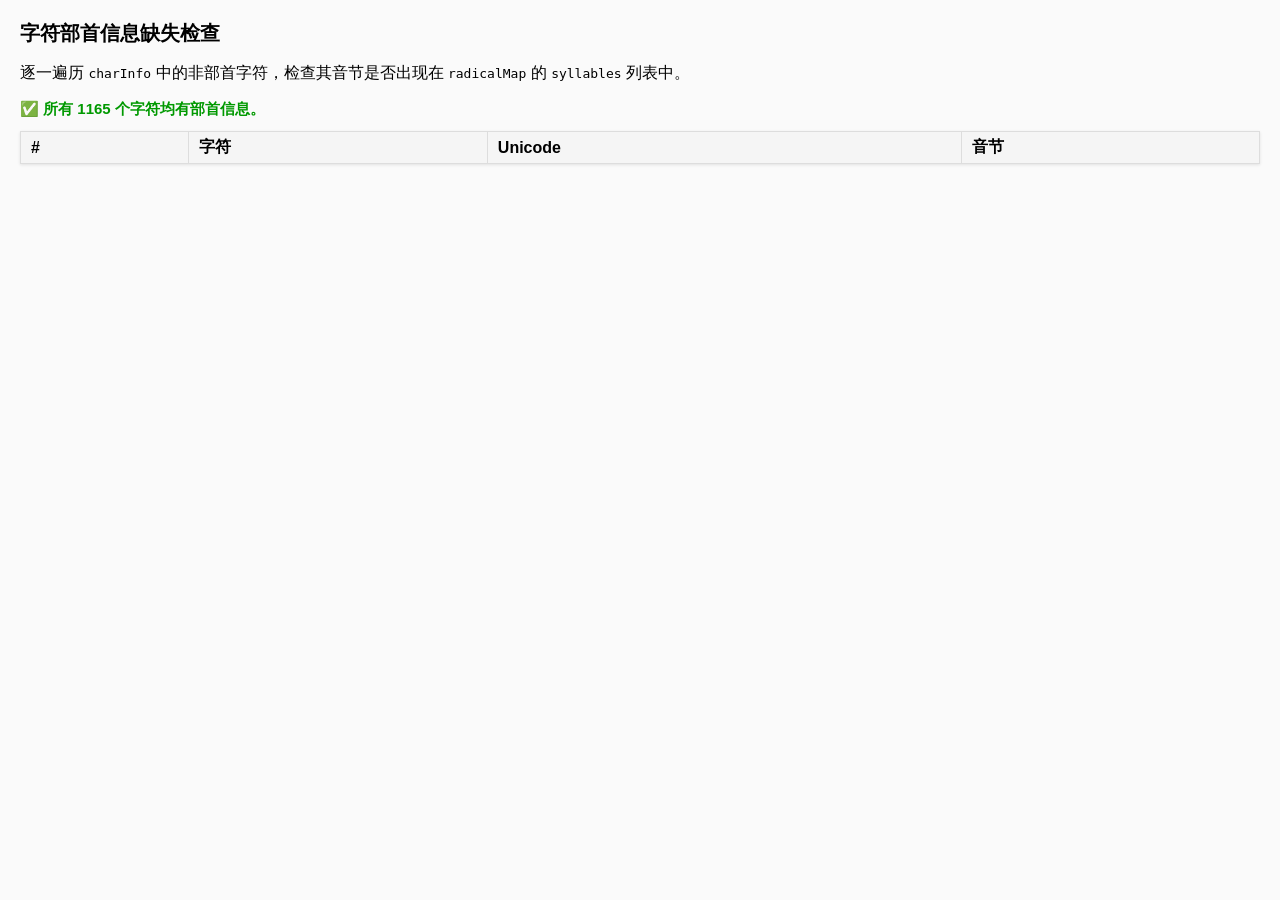
<file: missing-radicals-check.html>
<!DOCTYPE html>
<html lang="zh-CN">
<head>
<meta charset="UTF-8">
<title>字符部首信息缺失检查</title>
<style>
body { font-family: -apple-system, 'Segoe UI', sans-serif; margin: 20px; background: #fafafa; }
h1 { font-size: 20px; }
.summary { margin: 12px 0; font-size: 15px; }
table { border-collapse: collapse; width: 100%; background: #fff; box-shadow: 0 1px 3px rgba(0,0,0,.1); }
th, td { border: 1px solid #ddd; padding: 5px 10px; text-align: left; }
th { background: #f5f5f5; position: sticky; top: 0; }
.missing td { background: #fff5f5; }
.char { font-size: 22px; font-family: 'Nuosu SIL', 'Segoe UI', sans-serif; }
.ok { color: #090; font-weight: bold; }
.fail { color: #c00; font-weight: bold; }
</style>
</head>
<body>
<h1>字符部首信息缺失检查</h1>
<p>逐一遍历 <code>charInfo</code> 中的非部首字符，检查其音节是否出现在 <code>radicalMap</code> 的 <code>syllables</code> 列表中。</p>

<div id="summary" class="summary">加载中...</div>
<table>
<thead><tr><th>#</th><th>字符</th><th>Unicode</th><th>音节</th></tr></thead>
<tbody id="tbody"></tbody>
</table>

<script src="data_chars.js"></script>
<script src="data_radicals.js"></script>
<script>
(function() {
    // Collect all syllables from radicalMap
    const radicalSyllables = new Set();
    for (const entry of Object.values(radicalMap)) {
        for (const [tone, syllables] of entry.syllables) {
            for (const syl of syllables) {
                radicalSyllables.add(syl);
            }
        }
    }

    const punct = new Set(['，','。','：','；','、','？','！','……','——','·','￥','（','）','【','】','《','》','"',"'",'”','’','“','‘']);
    const missing = [];
    const ok = [];

    for (const [char, syl] of Object.entries(charInfo)) {
        if (syl.endsWith('=')) continue;
        if (punct.has(char)) continue;
        if (radicalSyllables.has(syl)) {
            ok.push(char);
        } else {
            missing.push({ char, syl, cp: char.codePointAt(0).toString(16).toUpperCase() });
        }
    }

    const tbody = document.getElementById('tbody');
    const summary = document.getElementById('summary');

    if (missing.length === 0) {
        summary.innerHTML = '<span class="ok">✅ 所有 ' + ok.length + ' 个字符均有部首信息。</span>';
    } else {
        summary.innerHTML = '<span class="fail">❌ 共 ' + missing.length + ' / ' + (ok.length + missing.length) + ' 个字符缺少部首信息</span>';
        missing.forEach((item, i) => {
            const tr = document.createElement('tr');
            tr.className = 'missing';
            tr.innerHTML = '<td>' + (i + 1) + '</td><td class="char">' + item.char + '</td><td>U+' + item.cp + '</td><td>' + item.syl + '</td>';
            tbody.appendChild(tr);
        });
    }
})();
</script>
</body>
</html>
</file>
